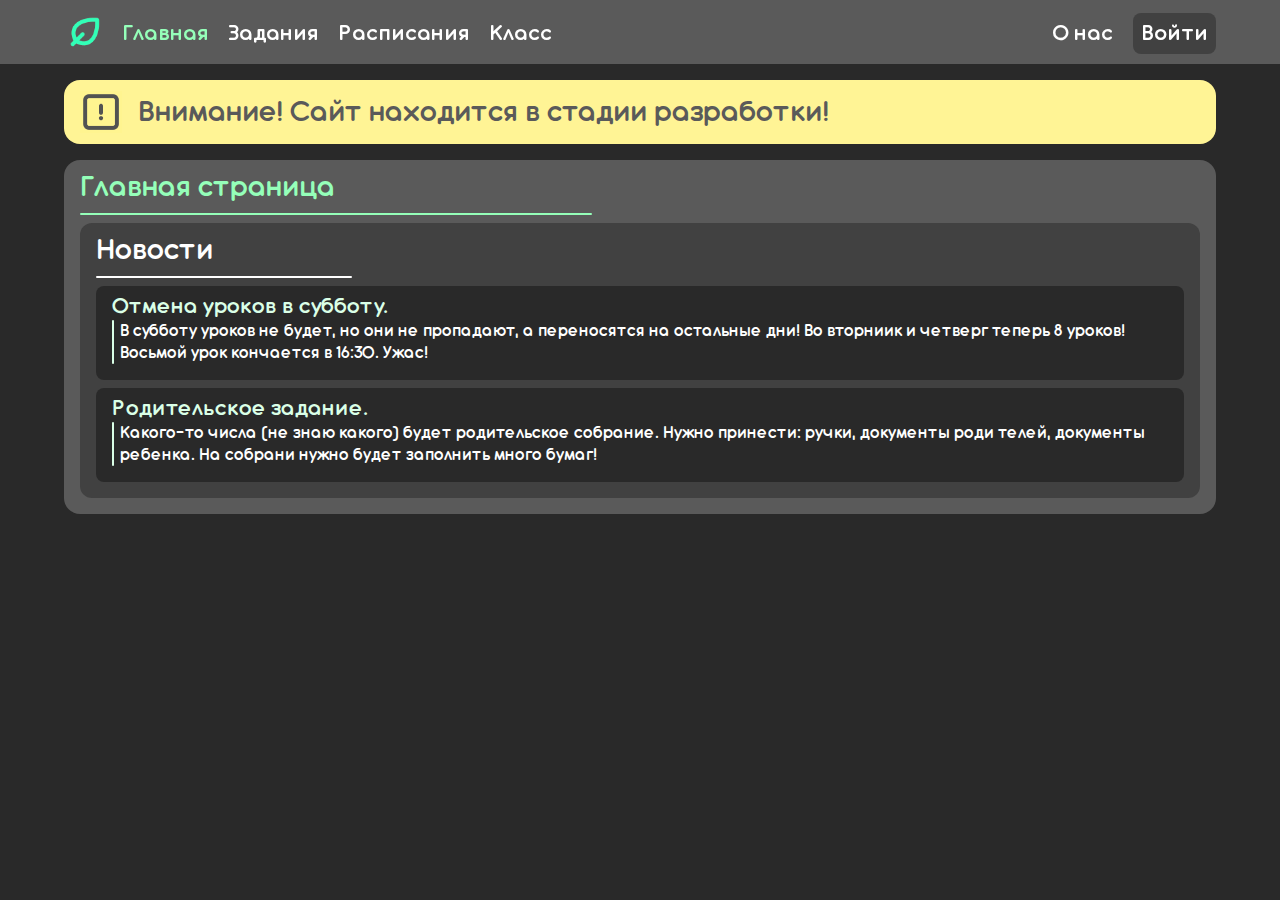
<file: pages/main.html>
<!DOCTYPE html>
<html lang="en">
<head>
    <meta charset="UTF-8">
    <link rel="stylesheet" href="../styles/main.css">
    <title>Главная страница</title>
</head>
<body>
    <header>
        <nav class="header__inner">
            <img src="../images/nav_leaf_green.png" class="nav_logo" alt="logo">
            <div class="left_links">
                <a class="nav_main_click" href="#">Главная</a>
                <a class="nav_main" href="#">Задания</a>
                <a class="nav_main" href="#">Расписания</a>
                <a class="nav_main" href="#">Класс</a>
            </div>
            <div class="right_links">
                <a class="nav_right" href="#">О нас</a>
                <a class="nav_sign" href="#">Войти</a>
            </div>
        </nav>
    </header>

    <div class="warning_develop">
        <img src="../images/warning_develop.png" class="dev_logo" alt="warning">
        <p class="warning_develop">Внимание! Сайт находится в стадии разработки!</p>
    </div>

    <div class="main_block">
        <h1>Главная страница</h1>
        <div class="green_line"></div>
        <div class="inter_block">
            <h2>Новости</h2>
            <div class="white_line"></div>
            <div class="sub_block">
                <h3>Отмена уроков в субботу.</h3>
                <div class="q">
                    В субботу уроков не будет, но они не пропадают, а переносятся на остальные дни! Во вторниик и четверг
                    теперь 8 уроков! Восьмой урок кончается в 16:30. Ужас!
                </div>
            </div>
            <div class="sub_block">
                <h3>Родительское задание.</h3>
                <div class="q">
                    Какого-то числа (не знаю какого) будет родительское собрание. Нужно принести: ручки, документы роди
                телей, документы ребенка. На собрани нужно будет заполнить много бумаг!
                </div>
            </div>
        </div>
    </div>
</body>
</html>
</file>
<file: styles/main.css>
/* Main setup ------------------------------------------------------------------------------------------------------ */
@font-face {
    font-family: 'Antipasto Demi Bold';
    src: url('../fonts/AntipastoPro DemiBold.ttf');
}

body {
    background: #292929;
    font-family: 'Antipasto Demi Bold', serif;
    margin: 0 0 0 0;
}

p {
    margin: 0 0 0 0;
}

/* Headers setup ---------------------------------------------------------------------------------------------------- */
header {
    height: 64px;
    background: #5A5A5A;
    margin: 0 0 0 0;
}

img.nav_logo {
    width: 42px;
    height: 42px;
    padding-top: 11px;
    padding-bottom: 12px;
    padding-right: 16px;
}

nav.header__inner {
    margin-left: 64px;
    margin-right: 64px;
    display: flex;
    position: fixed;
    align-items: center;
    width: 100%;
}

a.nav_main_click {
    color: #95FFB9;
    font-size: 24px;
    text-decoration: none;
    padding-right: 16px;
    margin: -10px 0 0 0;
}

a.nav_main {
    color: #ffffff;
    font-size: 24px;
    text-decoration: none;
    padding-right: 16px;
    transition: 0.1s linear;
    margin: -10px 0 0 0;
}

a.nav_main:hover {
    color: #d4ffe4;
    margin: -10px 0 0 0;
}

a.nav_sign {
    background: #414141;
    padding: 6px 8px 8px 8px;
    color: #ffffff;
    font-size: 24px;
    text-decoration: none;
    border-radius: 8px;
    transition: 0.1s linear;
    margin: -10px 0 0 0;
}

a.nav_sign:hover {
    background: #707070;
    color: #e5ffea;
    margin: -10px 0 0 0;
}

a.nav_right {
    color: white;
    font-size: 24px;
    text-decoration: none;
    padding-right: 16px;
    transition: 0.1s linear;

}

a.nav_right:hover {
    color: #d4ffe4;
}

div.right_links {
    margin-right: 128px;
    margin-left: auto;
}

/* Warning plate ---------------------------------------------------------------------------------------------------- */
div.warning_develop {
    margin-right: 64px;
    margin-left: 64px;
    margin-top: 16px;
    background: #FFF495;
    height: 64px;
    border-radius: 16px;
    display: flex;
    text-align: center;
}

img.dev_logo {
    width: 42px;
    height: 42px;
    padding: 11px 16px;
}

p.warning_develop {
    color: #5A5A5A;
    font-size: 32px;
    padding-top: 21px;
    padding-bottom: 16px;
    margin: -10px 0 0 0;
}

/* Main background -------------------------------------------------------------------------------------------------- */
div.main_block {
    background: #5A5A5A;
    margin: 16px 64px 0 64px;
    border-radius: 16px;
    padding: 16px 16px 16px 16px;
}

div.inter_block {
    background: #414141;
    margin: 8px 0 0 0;
    border-radius: 12px;
    padding: 16px 16px 16px 16px;
}

div.sub_block {
    background: #292929;
    border-radius: 8px;
    padding: 16px 16px 16px 16px;
    margin: 8px 0 0 0;
}

h1 {
    color: #95FFB9;
    margin: -10px 0 0 0;
}

h2 {
    color: #ffffff;
    font-size: 32px;
    margin: -10px 0 0 0;
}

h3 {
    color: #DAFFE7FF;
    margin: -10px 0 0 0;
    font-size: 24px;
    font-style: inherit;
}

div.q {
    position: relative;
    padding-left: 8px;
    color: white;
    font-size: 18px;
}

div.q::before {
    content: '';
    display: block;
    position: absolute;
    left: 0;
    top: 0;
    border-radius: 10px;
    width: 2px;
    height: 100%;
    background-color: #DAFFE7FF;
}

/* Other ------------------------------------------------------------------------------------------------------------ */
div.green_line {
    width: 512px;
    height: 2px;
    border-radius: 100px 100px 100px 100px;
    background: #95FFB9;
    margin: 8px 0 8px 0;
}

div.white_line {
    width: 256px;
    height: 2px;
    border-radius: 100px 100px 100px 100px;
    background: #ffffff;
    margin: 8px 0 8px 0;
}
</file>
